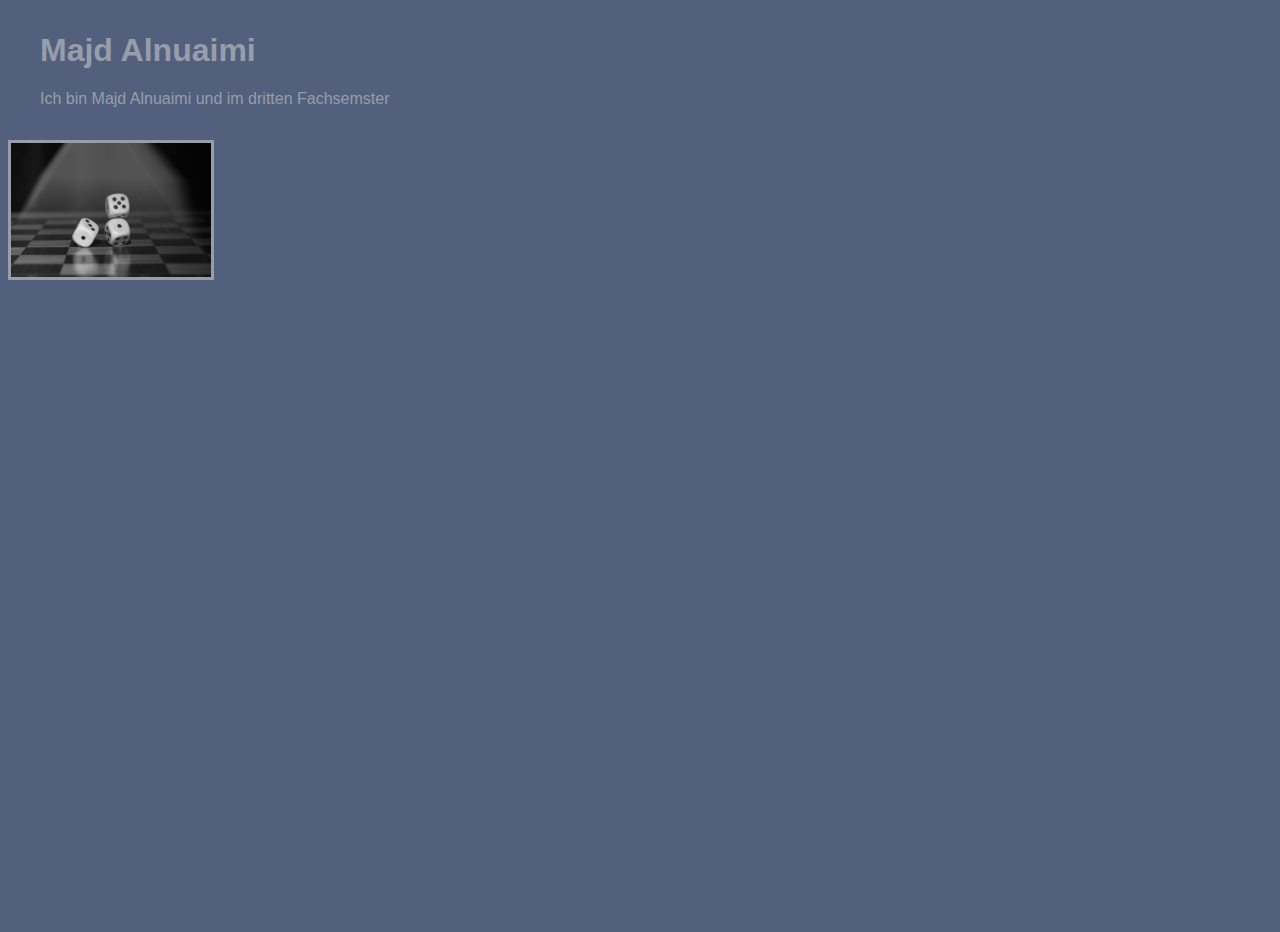
<file: 1/index.html>
<!DOCTYPE html>
<head>
    <meta charset="UTF-8">
    <link rel="stylesheet" href="style/style.css">
    <title>Document</title>
</head>
<body>
    <div id="header" class= "header">
        <h1>Majd Alnuaimi</h1>
        <p>Ich bin Majd Alnuaimi und im dritten Fachsemster</p>
    </div>
    <img id="bild" src="img/hero-header.jpg" alt="">
</body>
</html>
</file>
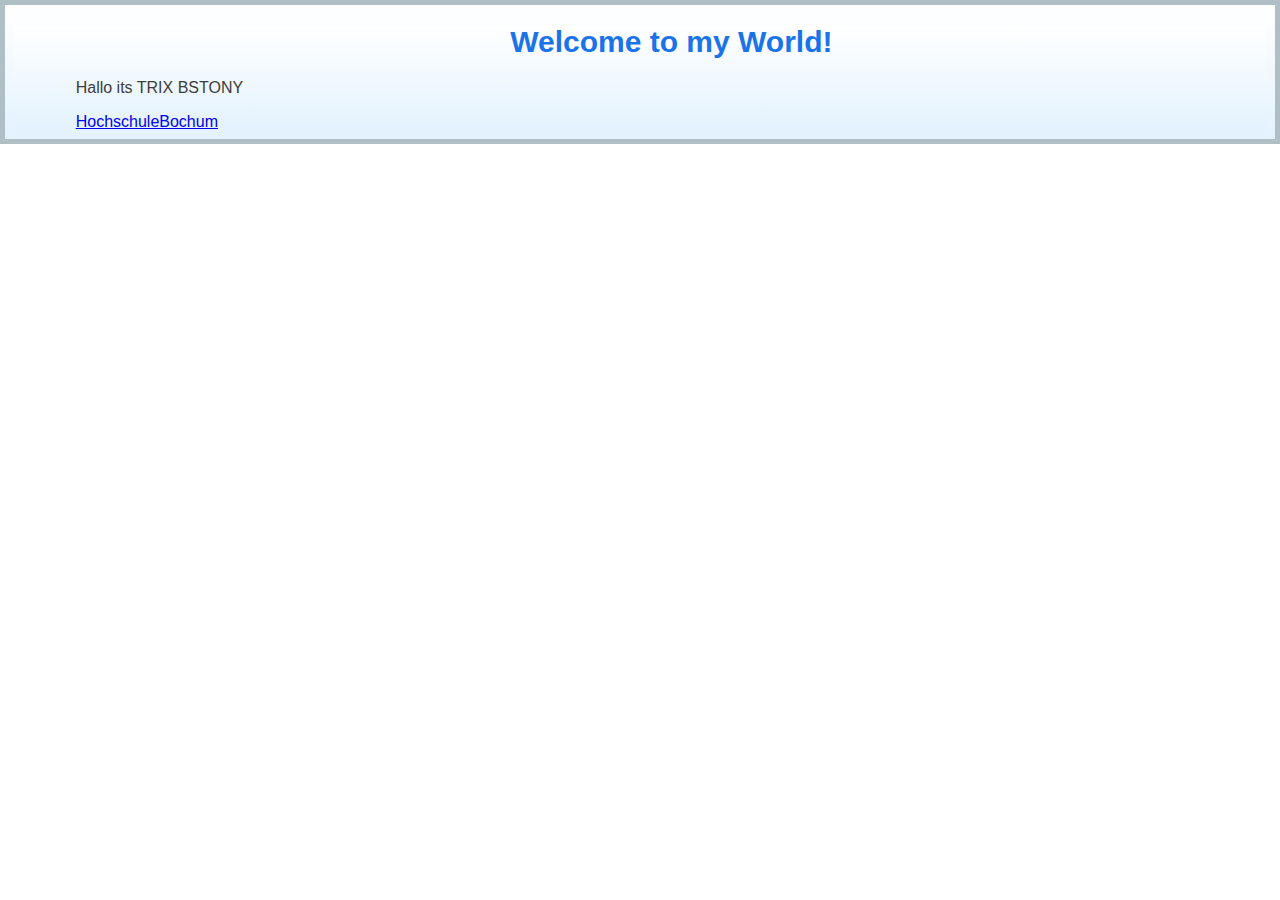
<file: 2/index.html>
<!DOCTYPE html>
<html lang="de">
<head>
    <meta charset="UTF-8">
    <link rel="stylesheet" href="style/style.css">
    <meta name="viewport" content="width=device-width, initial-scale=1.0">
    <title>Praktikum1</title>
</head>
<body>
    <div class="container">
        <h1 class = "header"> Welcome to my World! </h1>
        <p>Hallo its TRIX BSTONY</p>
        <a class="HochschuleBochum" href="https://www.hochschule-bochum.de">HochschuleBochum</a>
    </div>
    
    

</body>
</html>
</file>
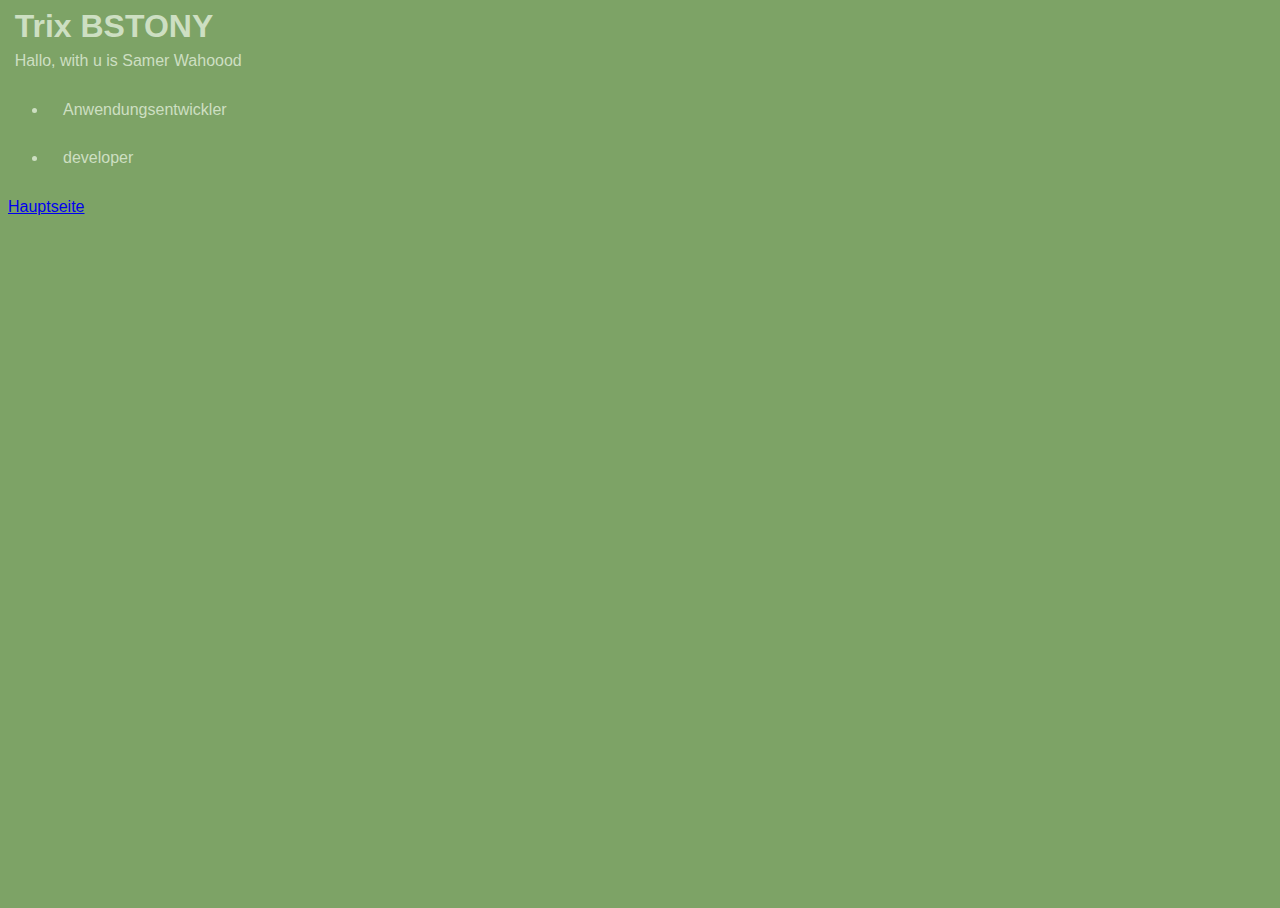
<file: 3/index.html>
<!DOCTYPE html>
<html lang="en">
<head>
    <meta charset="UTF-8">
    <meta name="viewport" content="width=device-width, initial-scale=1.0">
    <title>Mitarbeiter</title>
    <link rel="stylesheet" href="style/style.css">
</head>
<body>
    <h1>Trix BSTONY</h1>
    <p>Hallo, with u is Samer Wahoood</p>
    <div class="list">
        <ul>
            <li>Anwendungsentwickler</li>
            <li>developer</li>
        </ul>
    </div>
    <a href="https://www.hochschule-bochum.de" target="_blank">Hauptseite</a>
    
</body>
</html>
</file>
<file: 1/style/style.css>
#bild{
    width: 200px;
    border: solid;
    border-color: #979DAB;
}
html,body{
    height: 100%;
    color: #979DAB;
    font-family: 'Roboto', sans-serif;
    background-color: #53607D;
}
.header{
    margin: 2em;
}
</file>
<file: 2/style/style.css>
.header{
    font-size: 30px;
    text-align: center;
    color: #1A73E8;
    /* margin-top: 40px; */
}
html{
    border: 5px solid #B0BEC5;
}
body,html{
    min-width: 80%;
    font-family: Verdana, Geneva, Tahoma, sans-serif;
    background: linear-gradient(to bottom, #FFFFFF,#E3F2FD);
    background-repeat: no-repeat;
}

.container{
    padding-left: 5%;
}

p{
    color: #3D3D3D;
}

.HochschuleBochum:hover{
    color: #D32F2F;
}
</file>
<file: 3/style/style.css>
body,html{
    height: 100%;
    color: #CDDFC2;
    font-family: Verdana, Geneva, Tahoma, sans-serif;
    background-color: #7DA366;
    background-repeat: no-repeat;
}
li{
    padding: 15px;
}

h1,p{
    margin: 5pt;   
}

a:hover{
    text-decoration: none;
}
</file>
